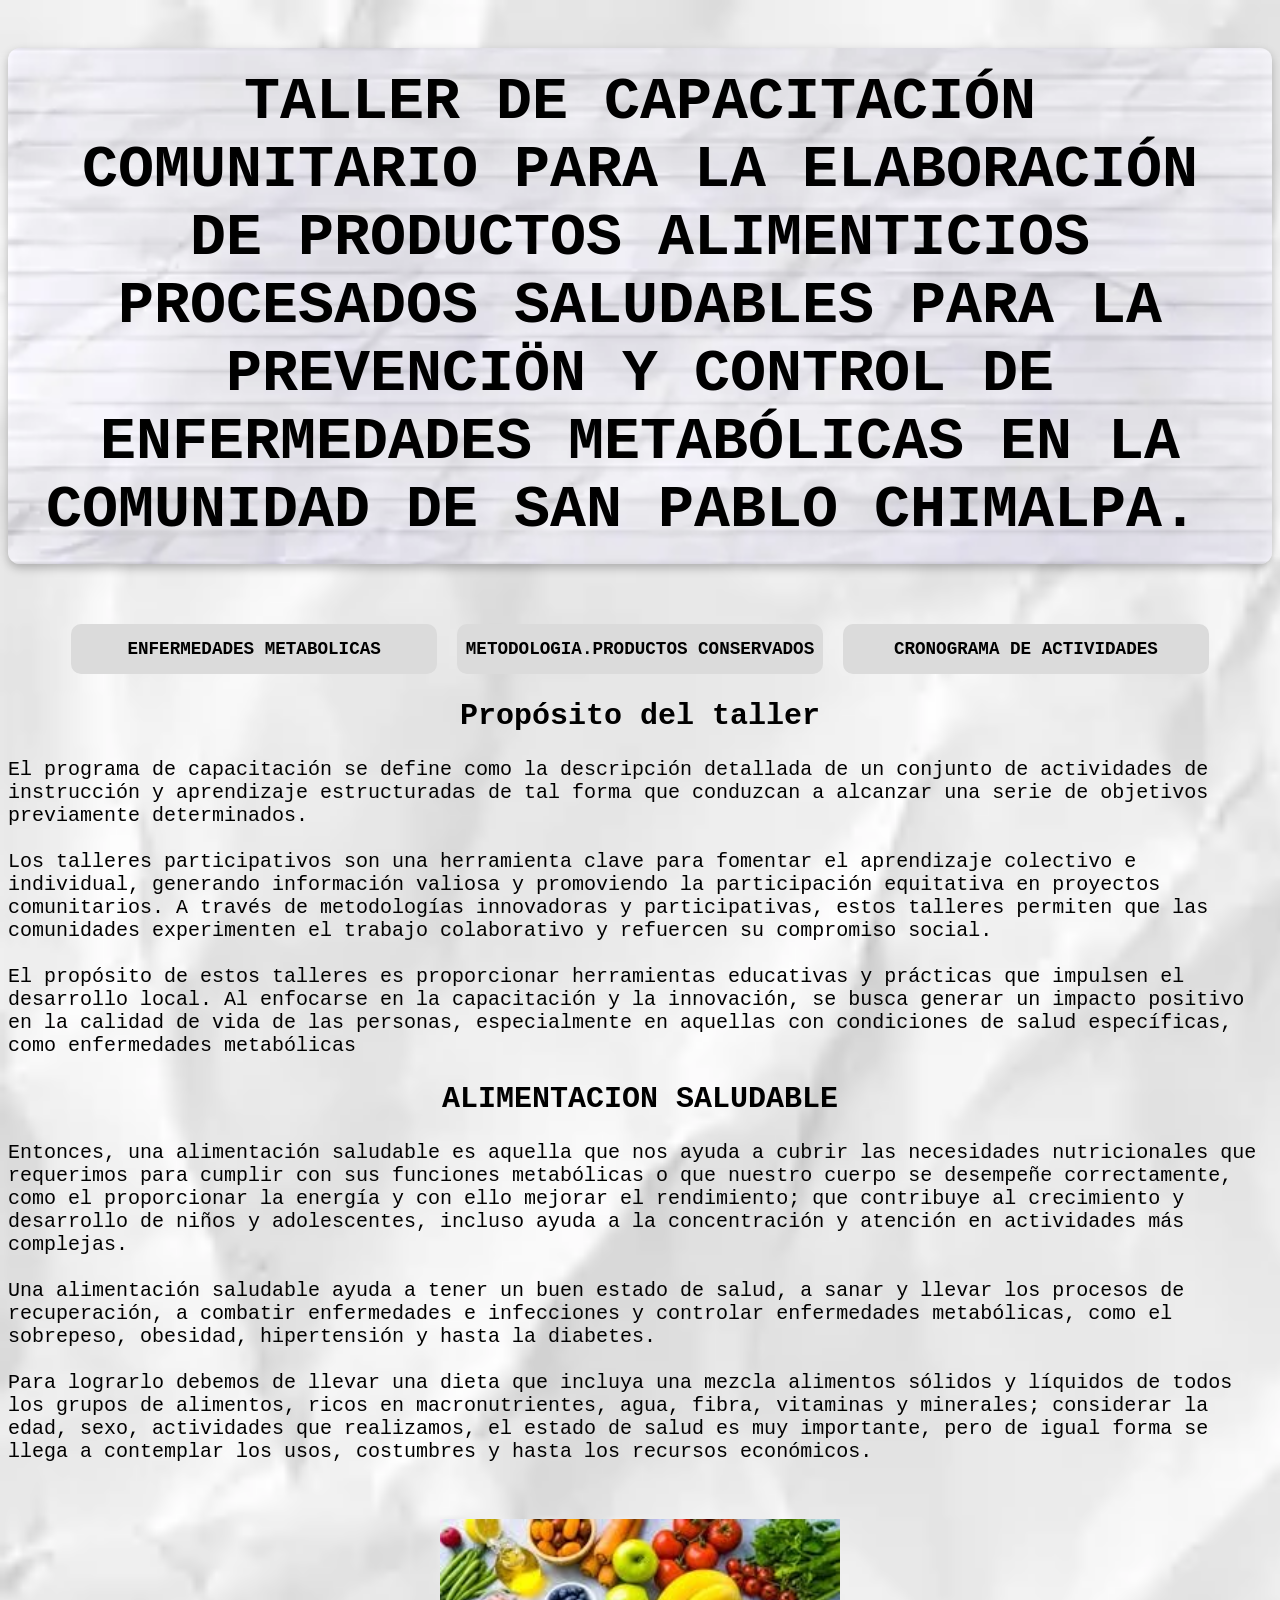
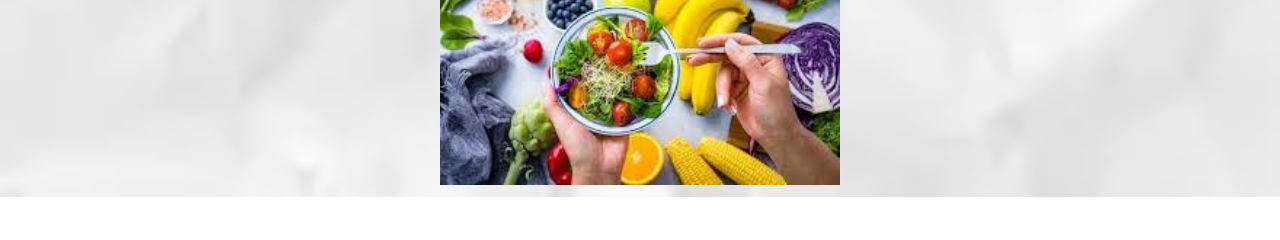
<file: Index.html>
<!DOCTYPE html>
<html lang="en">
<head>
    <meta charset="UTF-8">
    <meta name="viewport" content="width=device-width, initial-scale=1.0">
    <title>Document</title>
    <link rel="stylesheet" href="pagina.css">
</head>
<body>
   <h1 class="titulo-con-fondo">TALLER DE CAPACITACIÓN COMUNITARIO PARA LA ELABORACIÓN DE PRODUCTOS ALIMENTICIOS PROCESADOS SALUDABLES PARA LA PREVENCIÖN Y CONTROL DE ENFERMEDADES METABÓLICAS EN LA COMUNIDAD DE SAN PABLO CHIMALPA. 
</h1>

<p class="reveal"><div class="links-container">
    <a href="pagina1.html" class="link-boton">ENFERMEDADES METABOLICAS​</a>
    <a href="pagina2.html" class="link-boton">METODOLOGIA.PRODUCTOS CONSERVADOS​</a>
    <a href="pagina3.html" class="link-boton">CRONOGRAMA DE ACTIVIDADES​</a>
</div>
</p>




<h2 class="reveal">Propósito del taller​</h2>
        <p class="reveal">El programa de capacitación se define como la descripción detallada de un conjunto de actividades de instrucción y aprendizaje estructuradas de tal forma que conduzcan a alcanzar una serie de objetivos previamente determinados. ​
<br><br>
Los talleres participativos son una herramienta clave para fomentar el aprendizaje colectivo e individual, generando información valiosa y promoviendo la participación equitativa en proyectos comunitarios. A través de metodologías innovadoras y participativas, estos talleres permiten que las comunidades experimenten el trabajo colaborativo y refuercen su compromiso social. ​
<br><br>
El propósito de estos talleres es proporcionar herramientas educativas y prácticas que impulsen el desarrollo local. Al enfocarse en la capacitación y la innovación, se busca generar un impacto positivo en la calidad de vida de las personas, especialmente en aquellas con condiciones de salud específicas, como enfermedades metabólicas ​
​</p>




<h2>ALIMENTACION SALUDABLE​</h2>



<p class="reveal">Entonces, una alimentación saludable es aquella que nos ayuda a cubrir las necesidades nutricionales que requerimos para cumplir con sus funciones metabólicas o que nuestro cuerpo se desempeñe correctamente, como el proporcionar la energía y con ello mejorar el rendimiento; que contribuye al crecimiento y desarrollo de niños y adolescentes, incluso ayuda a la concentración y atención en actividades más complejas. ​
<br><br>
Una alimentación saludable ayuda a tener un buen estado de salud, a sanar y llevar los procesos de recuperación, a combatir enfermedades e infecciones y controlar enfermedades metabólicas, como el sobrepeso, obesidad, hipertensión y hasta la diabetes. ​
<br><br>
 Para lograrlo debemos de llevar una dieta   que incluya una mezcla alimentos sólidos y líquidos de todos los grupos de alimentos, ricos en macronutrientes, agua, fibra, vitaminas y minerales; considerar la edad, sexo, actividades que realizamos, el estado de salud es muy importante, pero de igual forma se llega a contemplar los usos, costumbres y hasta los recursos económicos.</p>

<br><br>

<center><img class="reveal" src="1.jpeg" width="400"></center>
<script>
const elements = document.querySelectorAll('.reveal');

const observer = new IntersectionObserver(entries => {
    entries.forEach(entry => {
        if (entry.isIntersecting) {
            entry.target.classList.add('visible');
        }
    });
});

elements.forEach(el => observer.observe(el));
</script>
</body>
</html>
</file>
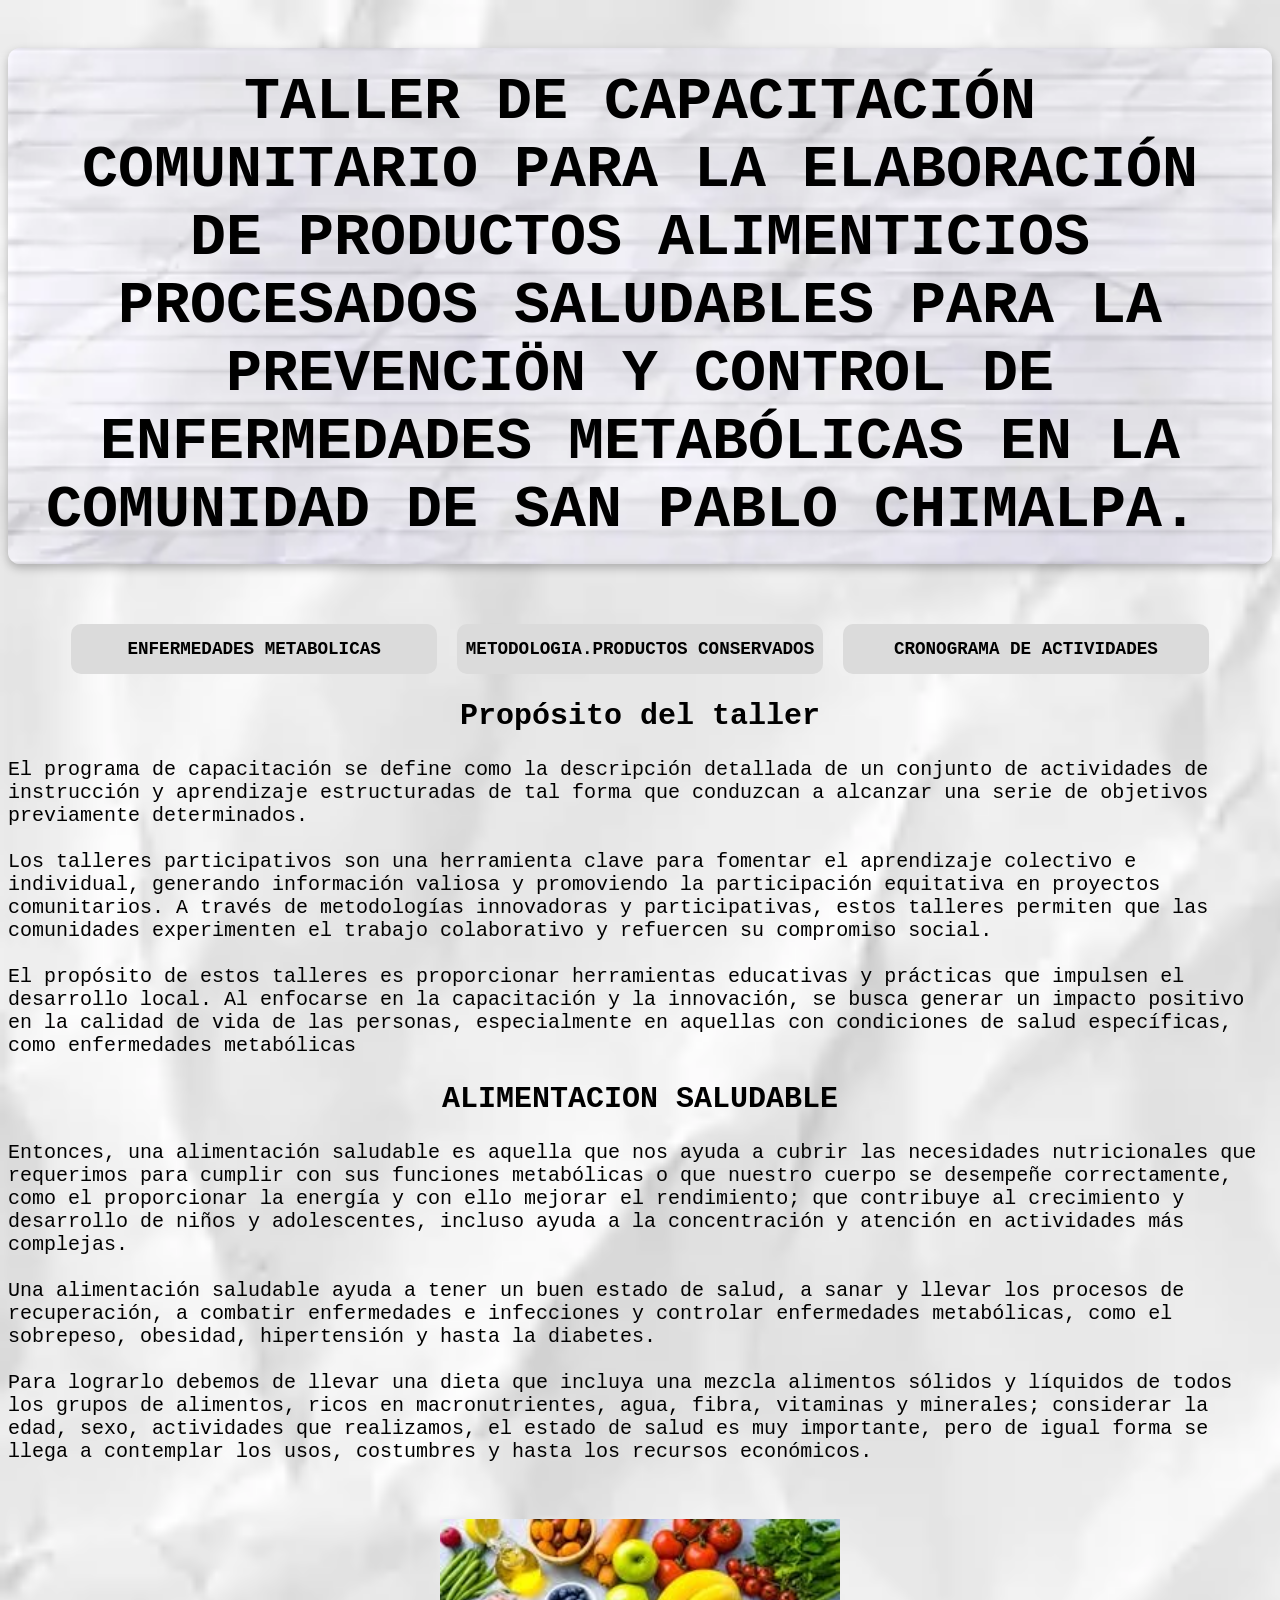
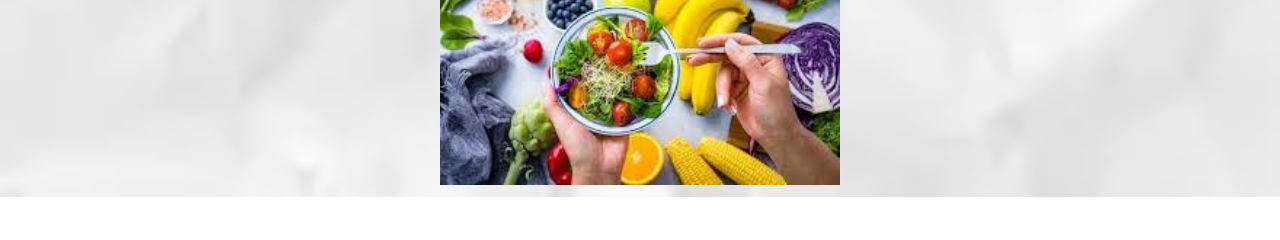
<file: index.html>
<!DOCTYPE html>
<html lang="en">
<head>
    <meta charset="UTF-8">
    <meta name="viewport" content="width=device-width, initial-scale=1.0">
    <title>Document</title>
    <link rel="stylesheet" href="pagina.css">
</head>
<body>
   <h1 class="titulo-con-fondo">TALLER DE CAPACITACIÓN COMUNITARIO PARA LA ELABORACIÓN DE PRODUCTOS ALIMENTICIOS PROCESADOS SALUDABLES PARA LA PREVENCIÖN Y CONTROL DE ENFERMEDADES METABÓLICAS EN LA COMUNIDAD DE SAN PABLO CHIMALPA. 
</h1>

<p class="reveal"><div class="links-container">
    <a href="pagina1.html" class="link-boton">ENFERMEDADES METABOLICAS​</a>
    <a href="pagina2.html" class="link-boton">METODOLOGIA.PRODUCTOS CONSERVADOS​</a>
    <a href="pagina3.html" class="link-boton">CRONOGRAMA DE ACTIVIDADES​</a>
</div>
</p>




<h2 class="reveal">Propósito del taller​</h2>
        <p class="reveal">El programa de capacitación se define como la descripción detallada de un conjunto de actividades de instrucción y aprendizaje estructuradas de tal forma que conduzcan a alcanzar una serie de objetivos previamente determinados. ​
<br><br>
Los talleres participativos son una herramienta clave para fomentar el aprendizaje colectivo e individual, generando información valiosa y promoviendo la participación equitativa en proyectos comunitarios. A través de metodologías innovadoras y participativas, estos talleres permiten que las comunidades experimenten el trabajo colaborativo y refuercen su compromiso social. ​
<br><br>
El propósito de estos talleres es proporcionar herramientas educativas y prácticas que impulsen el desarrollo local. Al enfocarse en la capacitación y la innovación, se busca generar un impacto positivo en la calidad de vida de las personas, especialmente en aquellas con condiciones de salud específicas, como enfermedades metabólicas ​
​</p>




<h2>ALIMENTACION SALUDABLE​</h2>



<p class="reveal">Entonces, una alimentación saludable es aquella que nos ayuda a cubrir las necesidades nutricionales que requerimos para cumplir con sus funciones metabólicas o que nuestro cuerpo se desempeñe correctamente, como el proporcionar la energía y con ello mejorar el rendimiento; que contribuye al crecimiento y desarrollo de niños y adolescentes, incluso ayuda a la concentración y atención en actividades más complejas. ​
<br><br>
Una alimentación saludable ayuda a tener un buen estado de salud, a sanar y llevar los procesos de recuperación, a combatir enfermedades e infecciones y controlar enfermedades metabólicas, como el sobrepeso, obesidad, hipertensión y hasta la diabetes. ​
<br><br>
 Para lograrlo debemos de llevar una dieta   que incluya una mezcla alimentos sólidos y líquidos de todos los grupos de alimentos, ricos en macronutrientes, agua, fibra, vitaminas y minerales; considerar la edad, sexo, actividades que realizamos, el estado de salud es muy importante, pero de igual forma se llega a contemplar los usos, costumbres y hasta los recursos económicos.</p>

<br><br>

<center><img class="reveal" src="1.jpeg" width="400"></center>
<script>
const elements = document.querySelectorAll('.reveal');

const observer = new IntersectionObserver(entries => {
    entries.forEach(entry => {
        if (entry.isIntersecting) {
            entry.target.classList.add('visible');
        }
    });
});

elements.forEach(el => observer.observe(el));
</script>
</body>
</html>
</file>
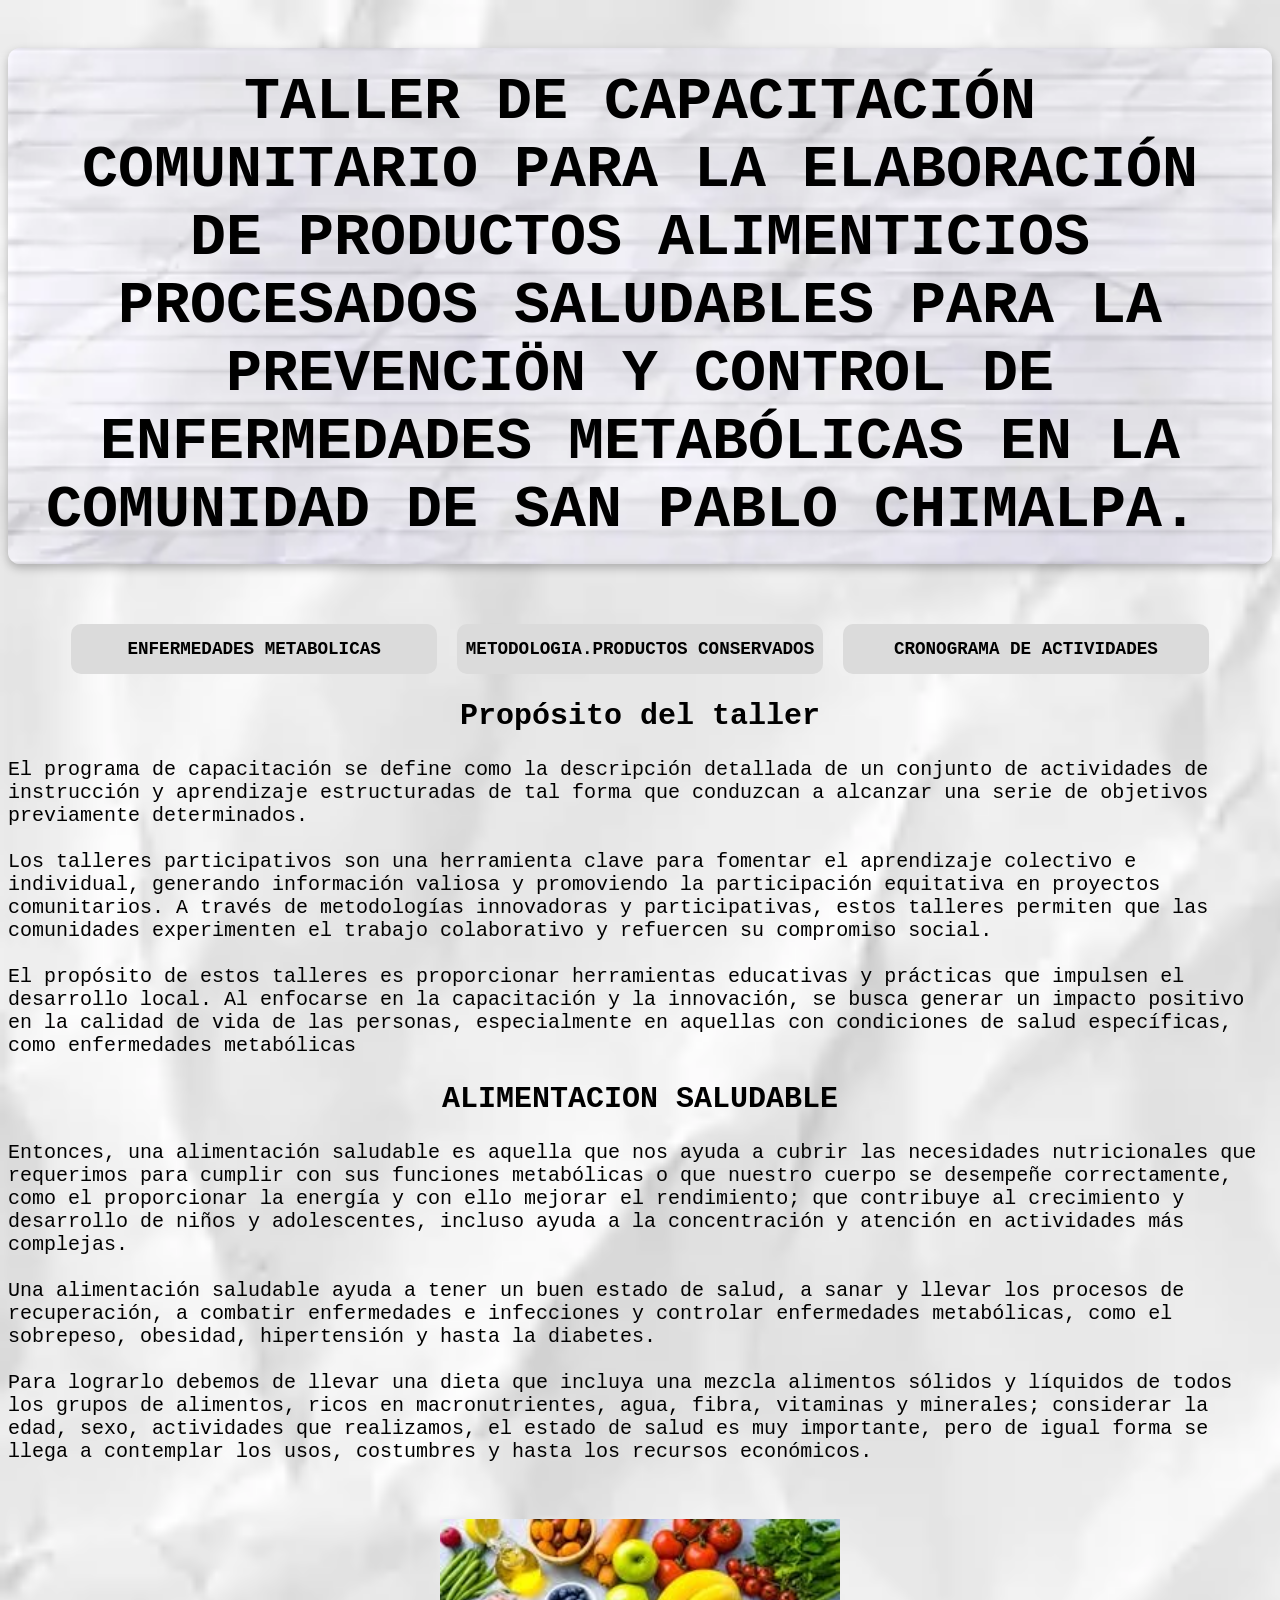
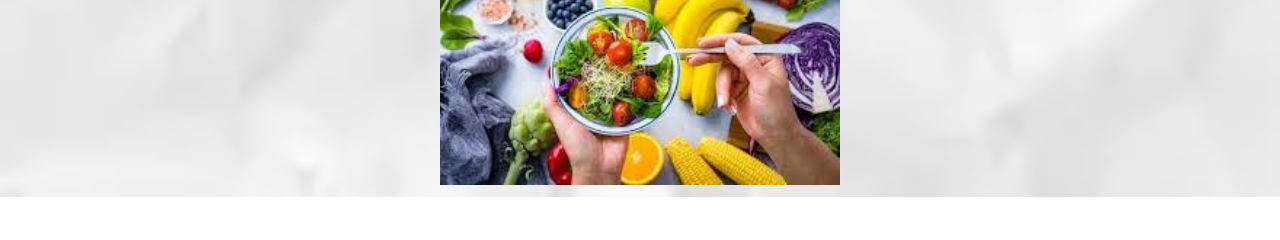
<file: pagina.html>
<!DOCTYPE html>
<html lang="en">
<head>
    <meta charset="UTF-8">
    <meta name="viewport" content="width=device-width, initial-scale=1.0">
    <title>Document</title>
    <link rel="stylesheet" href="pagina.css">
</head>
<body>
   <h1 class="titulo-con-fondo">TALLER DE CAPACITACIÓN COMUNITARIO PARA LA ELABORACIÓN DE PRODUCTOS ALIMENTICIOS PROCESADOS SALUDABLES PARA LA PREVENCIÖN Y CONTROL DE ENFERMEDADES METABÓLICAS EN LA COMUNIDAD DE SAN PABLO CHIMALPA. 
</h1>

<p class="reveal"><div class="links-container">
    <a href="pagina1.html" class="link-boton">ENFERMEDADES METABOLICAS​</a>
    <a href="pagina2.html" class="link-boton">METODOLOGIA.PRODUCTOS CONSERVADOS​</a>
    <a href="pagina3.html" class="link-boton">CRONOGRAMA DE ACTIVIDADES​</a>
</div>
</p>




<h2 class="reveal">Propósito del taller​</h2>
        <p class="reveal">El programa de capacitación se define como la descripción detallada de un conjunto de actividades de instrucción y aprendizaje estructuradas de tal forma que conduzcan a alcanzar una serie de objetivos previamente determinados. ​
<br><br>
Los talleres participativos son una herramienta clave para fomentar el aprendizaje colectivo e individual, generando información valiosa y promoviendo la participación equitativa en proyectos comunitarios. A través de metodologías innovadoras y participativas, estos talleres permiten que las comunidades experimenten el trabajo colaborativo y refuercen su compromiso social. ​
<br><br>
El propósito de estos talleres es proporcionar herramientas educativas y prácticas que impulsen el desarrollo local. Al enfocarse en la capacitación y la innovación, se busca generar un impacto positivo en la calidad de vida de las personas, especialmente en aquellas con condiciones de salud específicas, como enfermedades metabólicas ​
​</p>




<h2>ALIMENTACION SALUDABLE​</h2>



<p class="reveal">Entonces, una alimentación saludable es aquella que nos ayuda a cubrir las necesidades nutricionales que requerimos para cumplir con sus funciones metabólicas o que nuestro cuerpo se desempeñe correctamente, como el proporcionar la energía y con ello mejorar el rendimiento; que contribuye al crecimiento y desarrollo de niños y adolescentes, incluso ayuda a la concentración y atención en actividades más complejas. ​
<br><br>
Una alimentación saludable ayuda a tener un buen estado de salud, a sanar y llevar los procesos de recuperación, a combatir enfermedades e infecciones y controlar enfermedades metabólicas, como el sobrepeso, obesidad, hipertensión y hasta la diabetes. ​
<br><br>
 Para lograrlo debemos de llevar una dieta   que incluya una mezcla alimentos sólidos y líquidos de todos los grupos de alimentos, ricos en macronutrientes, agua, fibra, vitaminas y minerales; considerar la edad, sexo, actividades que realizamos, el estado de salud es muy importante, pero de igual forma se llega a contemplar los usos, costumbres y hasta los recursos económicos.</p>

<br><br>

<center><img class="reveal" src="1.jpeg" width="400"></center>
<script>
const elements = document.querySelectorAll('.reveal');

const observer = new IntersectionObserver(entries => {
    entries.forEach(entry => {
        if (entry.isIntersecting) {
            entry.target.classList.add('visible');
        }
    });
});

elements.forEach(el => observer.observe(el));
</script>
</body>
</html>
</file>
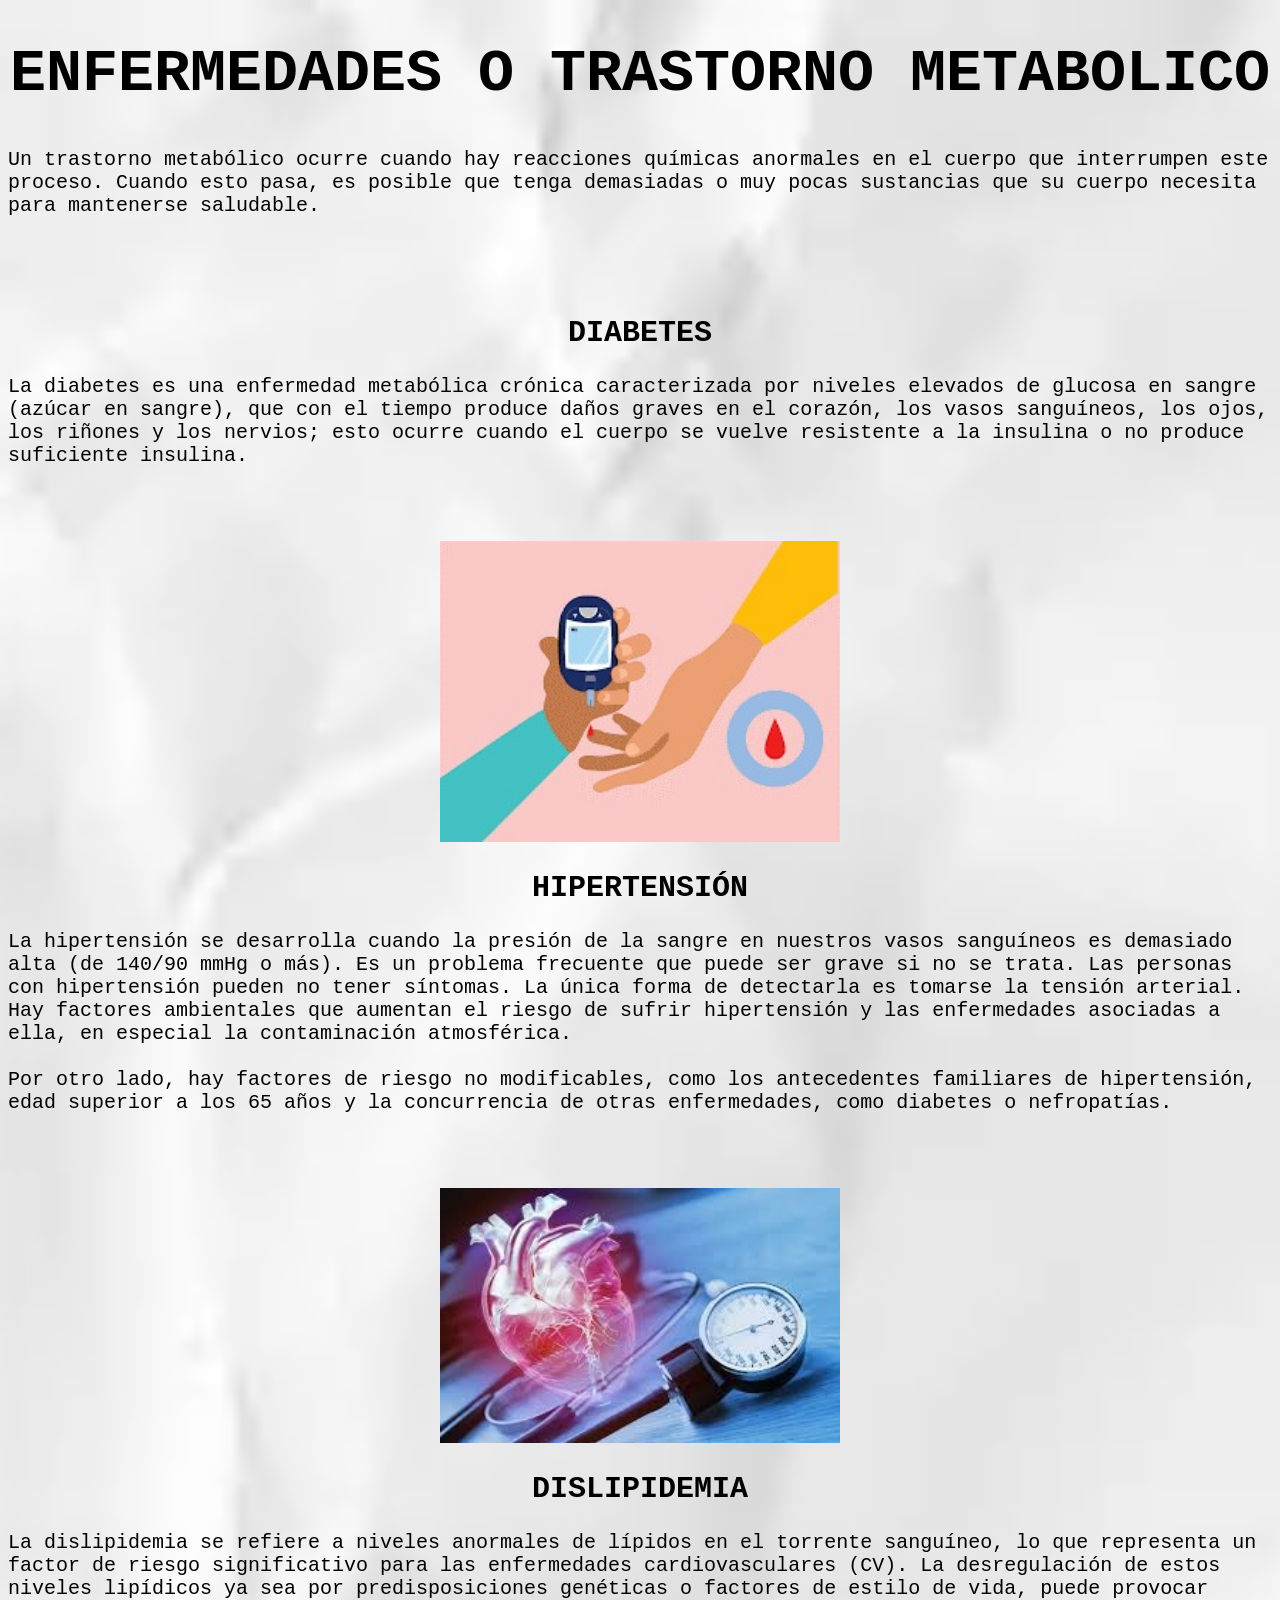
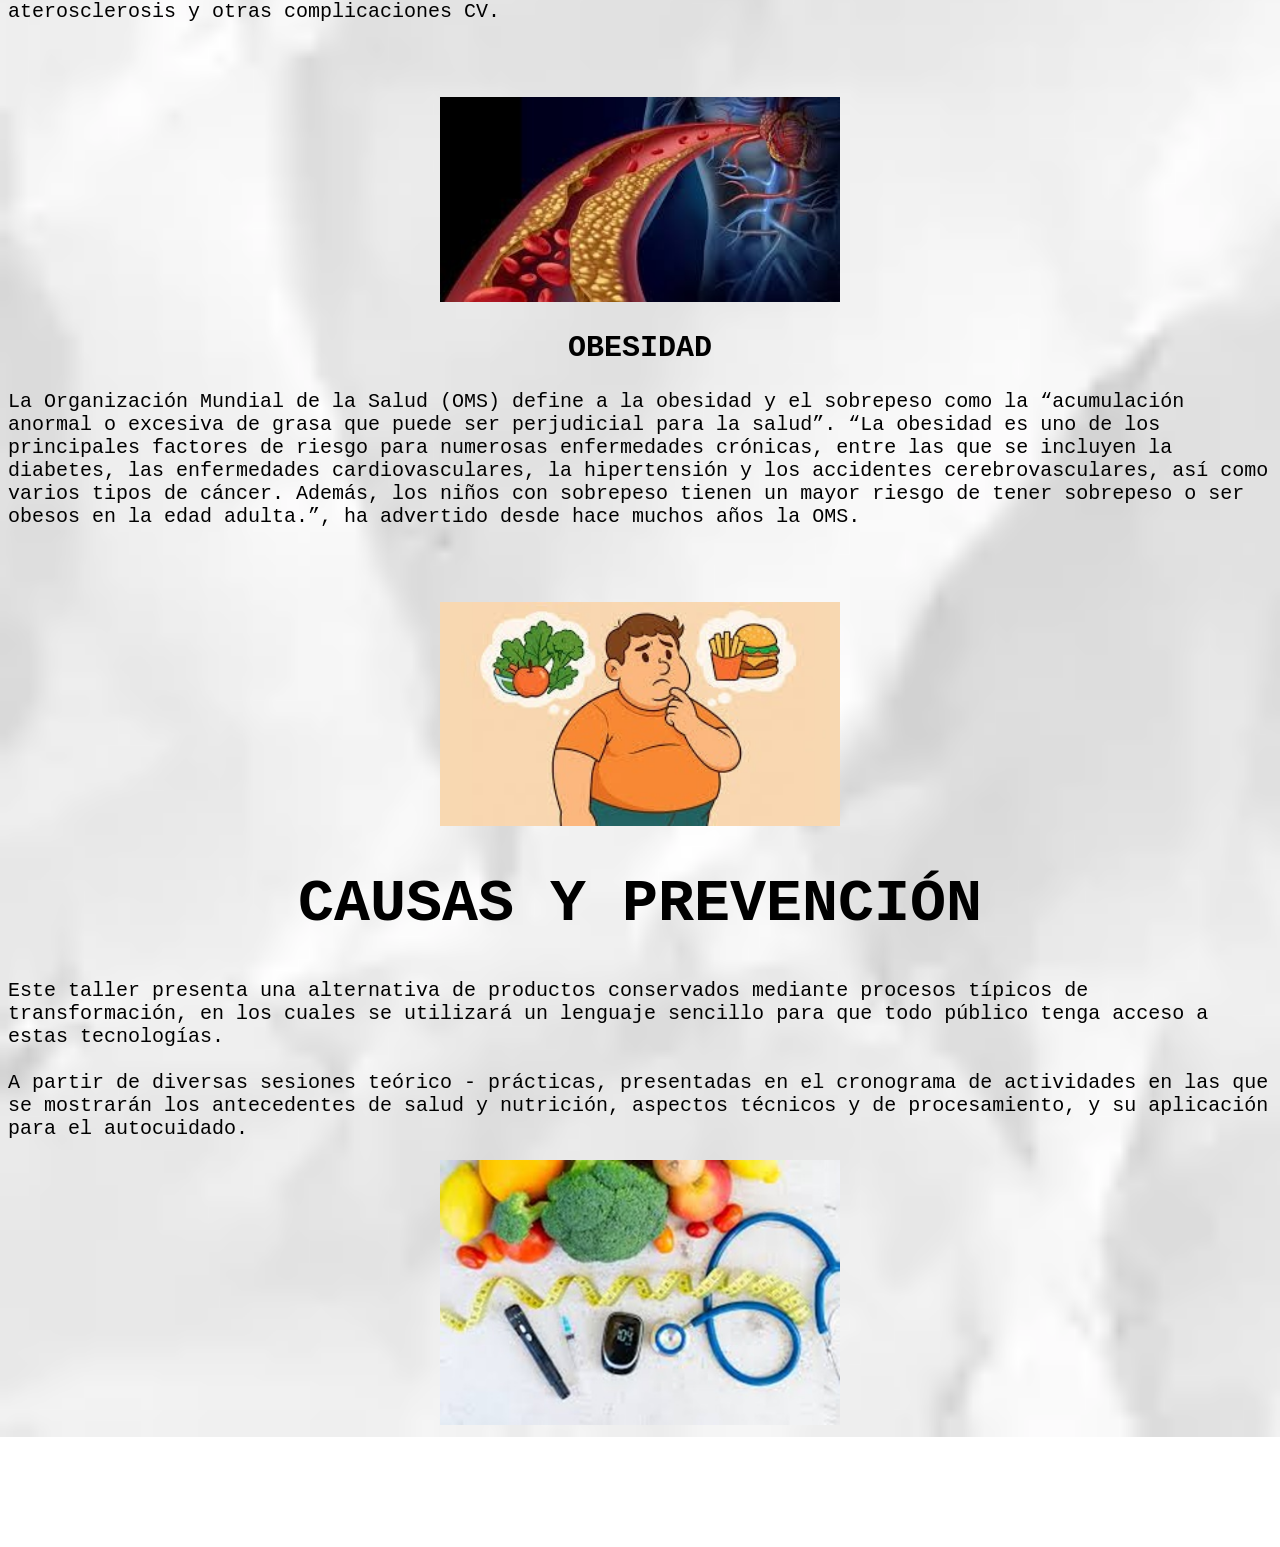
<file: pagina1.html>
<!DOCTYPE html>
<html lang="en">
<head>
    <meta charset="UTF-8">
    <meta name="viewport" content="width=device-width, initial-scale=1.0">
    <title>Document</title>
      <link rel="stylesheet" href="pagina.css">
</head>
<body>
   <h1 class="reveal">ENFERMEDADES O TRASTORNO METABOLICO</h1>

    <p class="reveal">Un trastorno metabólico ocurre cuando hay reacciones químicas anormales en el cuerpo que interrumpen este proceso. Cuando esto pasa, es posible que tenga demasiadas o muy pocas sustancias que su cuerpo necesita para mantenerse saludable.

    </p>
<br><br><br>

<h2 class="reveal">DIABETES</h2>

<p class="reveal">La diabetes es una enfermedad metabólica crónica caracterizada por niveles elevados de glucosa en sangre (azúcar en sangre), que con el tiempo produce daños graves en el corazón, los vasos sanguíneos, los ojos, los riñones y los nervios; esto ocurre cuando el cuerpo se vuelve resistente a la insulina o no produce suficiente insulina. 
     </p>

<br><br><br>
<center><img class="reveal" src="2.jpeg" width="400"></center>
<h2 class="reveal">HIPERTENSIÓN</h2>

<p class="reveal">La hipertensión se desarrolla cuando la presión de la sangre en nuestros vasos sanguíneos es demasiado alta (de 140/90 mmHg o más). Es un problema frecuente que puede ser grave si no se trata. Las personas con hipertensión pueden no tener síntomas. La única forma de detectarla es tomarse la tensión arterial. Hay factores ambientales que aumentan el riesgo de sufrir hipertensión y las enfermedades asociadas a ella, en especial la contaminación atmosférica. ​
<br><br>
Por otro lado, hay factores de riesgo no modificables, como los antecedentes familiares de hipertensión, edad superior a los 65 años y la concurrencia de otras enfermedades, como diabetes o nefropatías.  
 </p>

<br><br><br>
<center><img class="reveal" src="3.jpeg" width="400"></center>
<h2 class="reveal">DISLIPIDEMIA</h2>

<p class="reveal">La dislipidemia se refiere a niveles anormales de lípidos en el torrente sanguíneo, lo que representa un factor de riesgo significativo para las enfermedades cardiovasculares (CV). La desregulación de estos niveles lipídicos ya sea por predisposiciones genéticas o factores de estilo de vida, puede provocar aterosclerosis y otras complicaciones CV.</p>

<br><br><br>
<center><img class="reveal" src="4.jpeg" width="400"></center>
<h2 class="reveal">OBESIDAD</h2>

<p class="reveal">La Organización Mundial de la Salud (OMS) define a la obesidad y el sobrepeso como la “acumulación anormal o excesiva de grasa que puede ser perjudicial para la salud”. “La obesidad es uno de los principales factores de riesgo para numerosas enfermedades crónicas, entre las que se incluyen la diabetes, las enfermedades cardiovasculares, la hipertensión y los accidentes cerebrovasculares, así como varios tipos de cáncer.  Además, los niños con sobrepeso tienen un mayor riesgo de tener sobrepeso o ser obesos en la edad adulta.”, ha advertido desde hace muchos años la OMS.  </p>

<br><br><br>
<center><img class="reveal" src="5.jpeg" width="400"></center>
<h1 class="reveal">CAUSAS Y PREVENCIÓN</h1>

<p class="reveal">Este taller presenta una alternativa de productos conservados mediante procesos típicos de transformación, en los cuales se utilizará un lenguaje sencillo para que todo público tenga acceso a estas tecnologías.  ​
<br><br>
A partir de diversas sesiones teórico - prácticas, presentadas en el cronograma de actividades en las que se mostrarán los antecedentes de salud y nutrición, aspectos técnicos y de procesamiento, y su aplicación para el autocuidado.</p>
<center><img class="reveal" src="6.jpeg" width="400"></center>
<script>
const elements = document.querySelectorAll('.reveal');

const observer = new IntersectionObserver(entries => {
    entries.forEach(entry => {
        if (entry.isIntersecting) {
            entry.target.classList.add('visible');
        }
    });
});

elements.forEach(el => observer.observe(el));
</script>

</body>
</html>
</file>
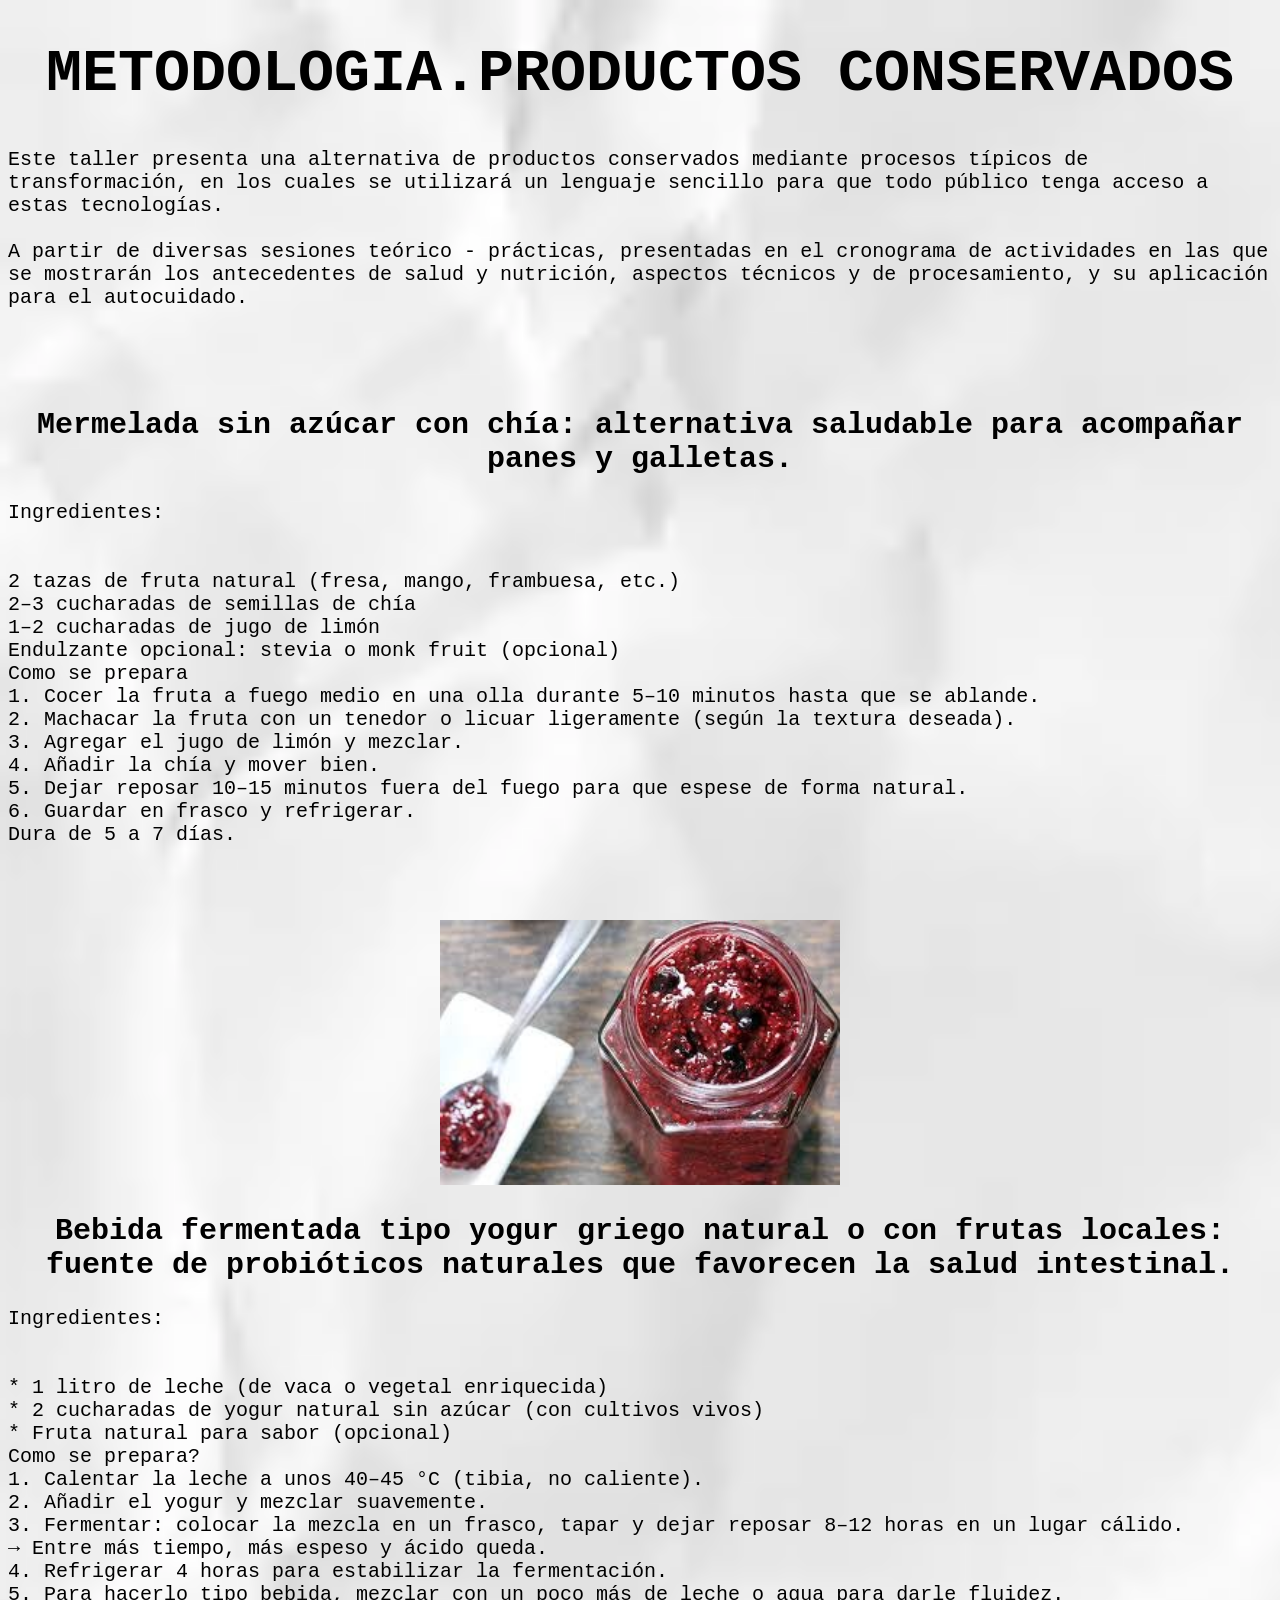
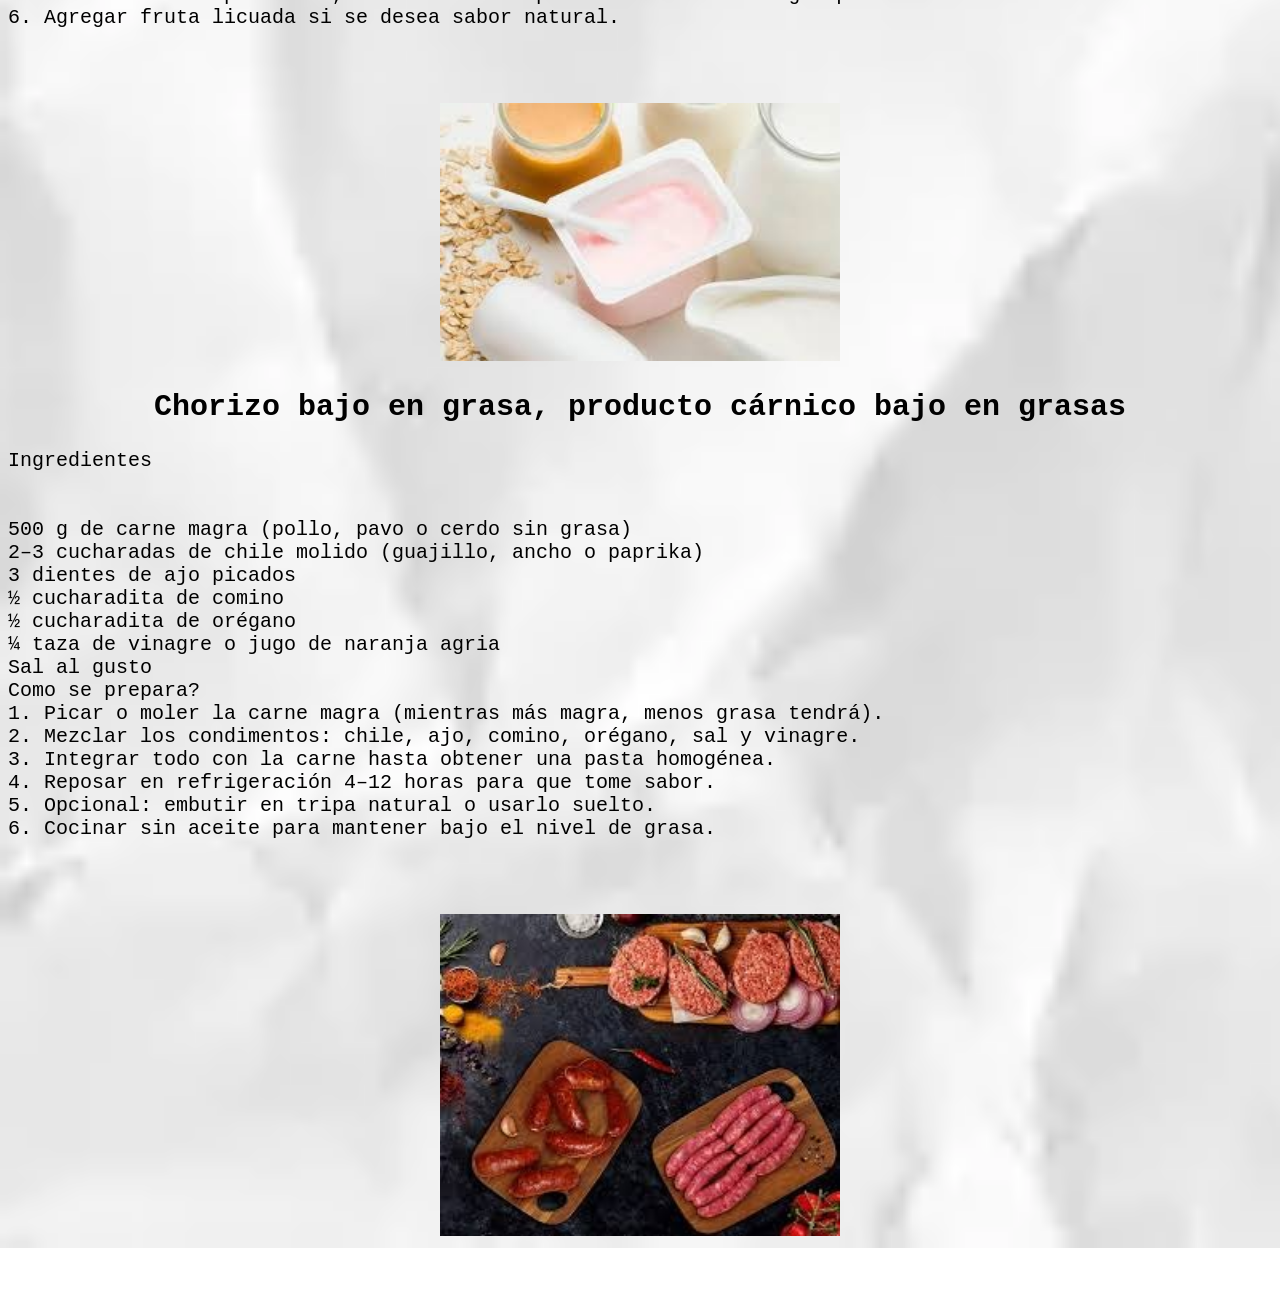
<file: pagina2.html>
<!DOCTYPE html>
<html lang="en">
<head>
    <meta charset="UTF-8">
    <meta name="viewport" content="width=device-width, initial-scale=1.0">
    <title>Document</title>
    <link rel="stylesheet" href="pagina.css">
</head>
<body>
    <h1 class="reveal">METODOLOGIA.PRODUCTOS CONSERVADOS</h1>

<p class="reveal">Este taller presenta una alternativa de productos conservados mediante procesos típicos de transformación, en los cuales se utilizará un lenguaje sencillo para que todo público tenga acceso a estas tecnologías.  ​
<br><br>
A partir de diversas sesiones teórico - prácticas, presentadas en el cronograma de actividades en las que se mostrarán los antecedentes de salud y nutrición, aspectos técnicos y de procesamiento, y su aplicación para el autocuidado.</p>
<br><br><br>
<h2 class="reveal">Mermelada sin azúcar con chía: alternativa saludable para acompañar panes y galletas.</h2>

<p class="reveal">Ingredientes:
<br><br><br>
​

 2 tazas de fruta natural (fresa, mango, frambuesa, etc.)​
<br>
 2–3 cucharadas de semillas de chía​
<br>
 1–2 cucharadas de jugo de limón​
<br>
 Endulzante opcional: stevia o monk fruit (opcional)​
<br>
Como se prepara​
<br>
1. Cocer la fruta a fuego medio en una olla durante 5–10 minutos hasta que se ablande.​
<br>
2. Machacar la fruta con un tenedor o licuar ligeramente (según la textura deseada).​
<br>
3. Agregar el jugo de limón y mezclar.​
<br>
4. Añadir la chía y mover bien.​
<br>
5. Dejar reposar 10–15 minutos fuera del fuego para que espese de forma natural.​
<br>
6. Guardar en frasco y refrigerar.​
<br>
   Dura de 5 a 7 días.</p>
<br><br><br>
<center><img class="reveal" src="7.jpeg" width="400"></center>
<h2 class="reveal">Bebida fermentada tipo yogur griego natural o con frutas locales: fuente de probióticos naturales que favorecen la salud intestinal.</h2>

<p class="reveal">Ingredientes:

​<br><br><br>

* 1 litro de leche (de vaca o vegetal enriquecida)​
<br>
* 2 cucharadas de yogur natural sin azúcar (con cultivos vivos)​
<br>
* Fruta natural para sabor (opcional)​
<br>
Como se prepara?​
<br>
1. Calentar la leche a unos 40–45 °C (tibia, no caliente).​
<br>
2. Añadir el yogur y mezclar suavemente.​
<br>
3. Fermentar: colocar la mezcla en un frasco, tapar y dejar reposar 8–12 horas en un lugar cálido.​
<br>
   → Entre más tiempo, más espeso y ácido queda.​
<br>
4. Refrigerar 4 horas para estabilizar la fermentación.​
<br>
5. Para hacerlo tipo bebida, mezclar con un poco más de leche o agua para darle fluidez.​
<br>
6. Agregar fruta licuada si se desea sabor natural.</p>
<br><br><br>
<center><img class="reveal" src="8.jpeg" width="400"></center>
<h2 class="reveal">Chorizo bajo en grasa, producto cárnico bajo en grasas </h2>
 
<p class="reveal">Ingredientes ​
<br><br><br>
 500 g de carne magra (pollo, pavo o cerdo sin grasa)​
<br>
 2–3 cucharadas de chile molido (guajillo, ancho o paprika)​
<br>
 3 dientes de ajo picados​
<br>
 ½ cucharadita de comino​
<br>
½ cucharadita de orégano​
<br>
 ¼ taza de vinagre o jugo de naranja agria​
<br>
 Sal al gusto​
<br>
Como se prepara?​
<br>
1. Picar o moler la carne magra (mientras más magra, menos grasa tendrá).​
<br>
2. Mezclar los condimentos: chile, ajo, comino, orégano, sal y vinagre.​
<br>
3. Integrar todo con la carne hasta obtener una pasta homogénea.​
<br>
4. Reposar en refrigeración 4–12 horas para que tome sabor.​
<br>
5. Opcional: embutir en tripa natural o usarlo suelto.​
<br>
6. Cocinar sin aceite para mantener bajo el nivel de grasa.</p>
<br><br><br>


<center><img class="reveal" src="9.jpeg" width="400"></center>
<script>
const elements = document.querySelectorAll('.reveal');

const observer = new IntersectionObserver(entries => {
    entries.forEach(entry => {
        if (entry.isIntersecting) {
            entry.target.classList.add('visible');
        }
    });
});

elements.forEach(el => observer.observe(el));
</script>
</body>
</html>
</file>
<file: pagina.css>
h1{
    text-align: center;
    font-family: monospace;
    font-size: 60px;
}
body{
    background-image: url(fondo.webp);
    background-size: cover;
}
p{
     font-family: monospace;
    font-size: 20px; 
     
}
h2{
        text-align: center;
    font-family: monospace;
    font-size: 30px;
}

.titulo-con-fondo {
 background-image: url(titulo.webp); 
    background-size: cover;      
    background-position: center; 
    padding: 20px 30px;         
    color: rgb(0, 0, 0);               
    border-radius: 12px;         
    box-shadow: 0 4px 10px rgba(0,0,0,0.25); 
    display: inline-block;       
    font-weight: bold;
}
.reveal {
    opacity: 0;
    transform: translateY(30px);
    transition: all 0.8s ease-out;
}

.reveal.visible {
    opacity: 1;
    transform: translateY(0);
}

.links-container {
    margin-top: 20px;
    display: flex;
    gap: 15px;
}

.links-container {
    width: 90%;
    max-width: 1200px;
    margin: 20px auto 0 auto;      /* centrado */
    display: flex;
    justify-content: space-between; /* simétrico */
    gap: 20px;
}

/* Botones con estilo */
.link-boton {
    flex: 1;                        /* todos del mismo tamaño */
    text-align: center;
    padding: 15px 0;
    background-color: #dbdbdb;
    color: rgb(0, 0, 0);
    text-decoration: none;
    font-weight: bold;
    font-size: 1.1rem;
    border-radius: 10px;
    transition: 0.3s;
    font-family: monospace;
}

.link-boton:hover {
    background-color: #dddddd;
}
</file>
